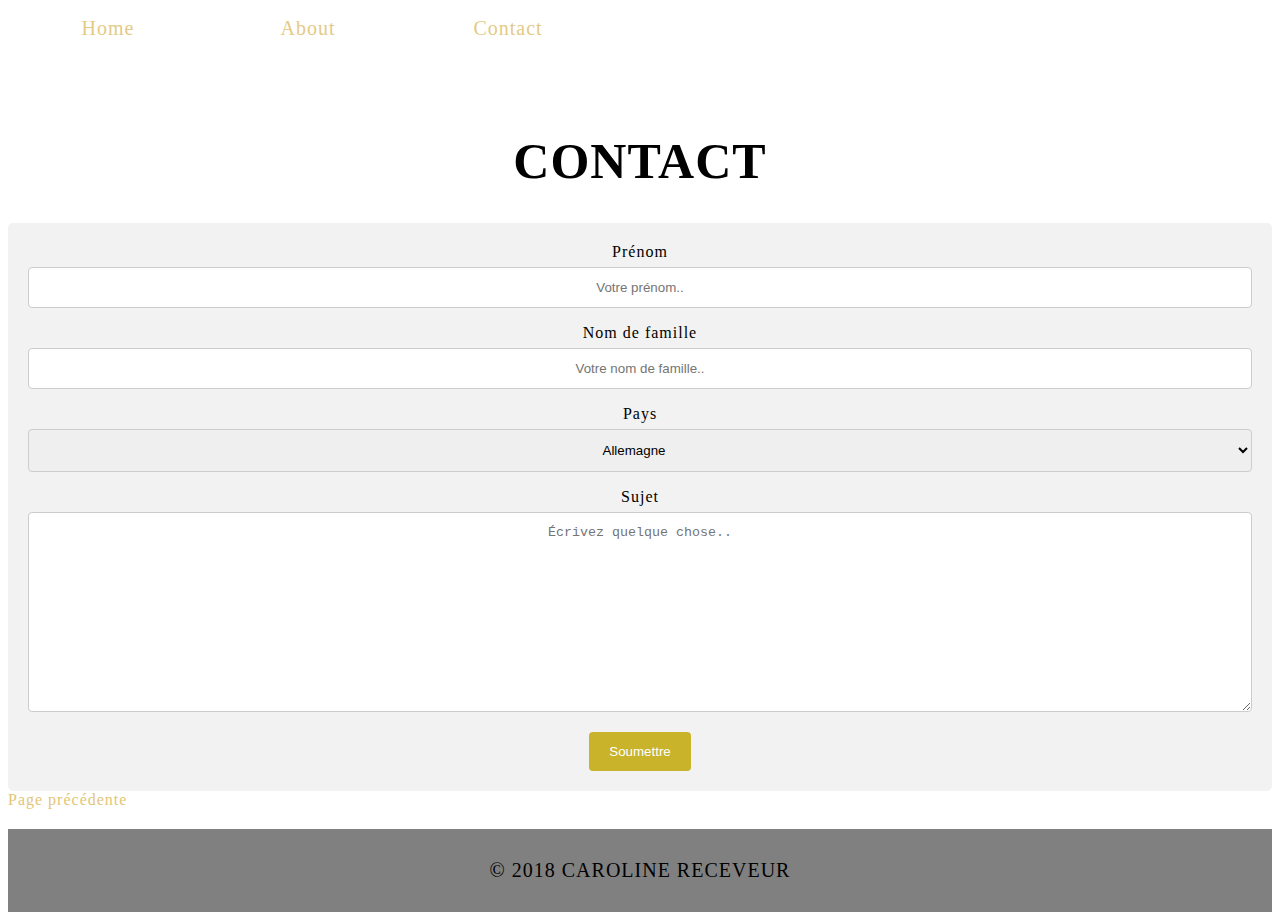
<file: Page3.html>
<!doctype html>
<html lang="fr">
<head>
<meta charset="UTF-8">
	<link rel="stylesheet" href="Page3.css">
<title>CR</title>
</head>
<body>
<ul>  
<li><a href="index.html">Home</a></li>
<li><a href="CR-Page2.html">About</a></li>
<li><a href="Page3.html">Contact</a></li>
</ul>
	<br><br><br><br><br>
<h1>CONTACT</h1>
	
<div class="container">
  <form action="action_page.php">

    <label for="fname">Prénom</label>
    <input type="text" id="fname" name="Prénom" placeholder="Votre prénom..">

    <label for="nfamille">Nom de famille</label>
    <input type="text" id="nfamille" name="Nom de famille" placeholder="Votre nom de famille..">

    <label for="Pays">Pays</label>
    <select id="Pays" name="Pays">
      <option value="allemagne">Allemagne</option>
      <option value="belgique">Belgique</option>
      <option value="france">France</option>
    </select>

    <label for="sujet">Sujet</label>
    <textarea id="sujet" name="sujet" placeholder="Écrivez quelque chose.." style="height:200px"></textarea>

    <input type="button" value="Soumettre">

  </form></div>
<div id="PagePrécédente"><a href="CR-Page2.html">Page précédente</a></div>

	
		<div class="footer">
	© 2018 CAROLINE RECEVEUR</div>
</body>
</html>
</file>
<file: Page3.css>
a {
text-decoration: none;
color: #e2c578;
-webkit-transition: color .2s linear;
   -moz-transition: color .2s linear;
-ms-transition: color .2s linear;
-o-transition: color .2s linear;
transition: color .2s linear;
}

a:hover,a:focus {
color: #000;
outline: none;
text-decoration: none;
}

cite {
font-style: normal;
}


.preloader{
  position:fixed;
  top:0;
  width:100%;
  height:100%;
  background:white;
  z-index:999;
}
 
.preloader .item{
  position:absolute;
  width:50px;
  height:50px;
  left:50%;
  top:50%;
  margin-left:-25px;
  margin-top:-25px;
} 


body
{
  color: black;
  text-align: center;
font-family:"Century Gothic", CenturyGothic, AppleGothic;
letter-spacing: 1px;
}
h1 {
color: black;
font-size: 50px;
}
p {
  color: black;
}
ul {
margin: 0px;
padding: 0px;
list-style: none;
}
ul li {
float: left;
width: 200px;
height: 40px;
background-color: white;
opacity: .9;
line-height: 40px;
text-align: center;
font-size: 20px; 
}
ul li {
text-decoration: none;
color: black;
display: block;
}
ul li a:hover {
background-color: goldenrod;
}
ul li ul li {
display: none;
background-color: lightyellow;
}
ul li:hover ul li {
display: block;
}
img {
	margin-left: 800px;
	margin-top: -10px;
}

.biographie{
	text-align: left;
	margin-top: -400px;
	margin-right: 400px;
	margin-left: 50px;
	float: left;
}

input[type=text], select, textarea {
    width: 100%; 
    padding: 12px;   
    border: 1px solid #ccc; 
    border-radius: 4px; 
    box-sizing: border-box; 
    margin-top: 6px; 
    margin-bottom: 16px; 
    resize: vertical 
}

input[type=button] {
    background-color: #C9B32B;
    color: white;
    padding: 12px 20px;
    border: none;
    border-radius: 4px;
    cursor: pointer;
}
input[type=soumettre]:hover {
    background-color: #919191;
}

.container {
    border-radius: 5px;
    background-color: #f2f2f2;
    padding: 20px;
	text-align-last: center
}
.footer {
	    background-color:grey;
		padding: 30px;
		text-align: center;
	font-size: 20px;
		margin-top: 20px;
}

#PagePrécédente {
	text-align: left;
}
</file>
